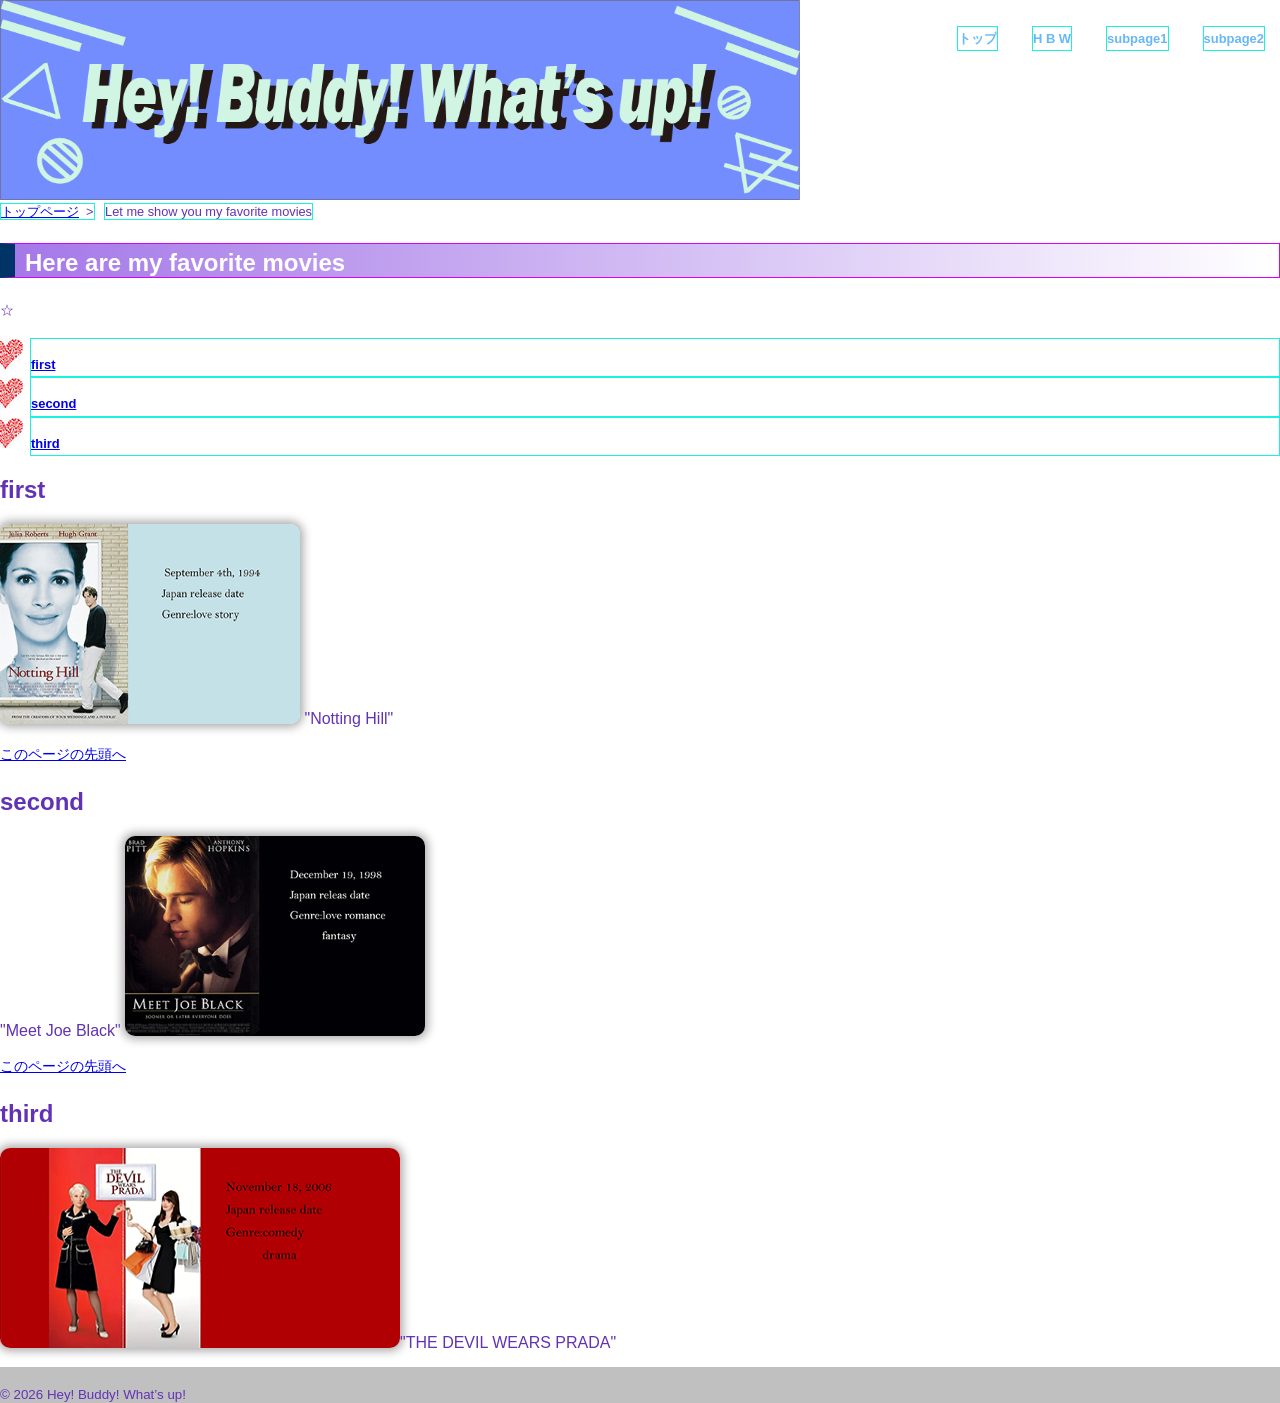
<file: content1.html>
<!DOCTYPE html>
<html lang="ja">

<head>
    <meta charset="UTF-8">
    <title>『Hey! Buddy! What’s up!』</title>
    <link rel="stylesheet" href="css/mystyle.css">
</head>

<body>
    <header>
        <div class="header-in">
            <a href="content1.html" id="pagetop"><img src="image/logo.png" width="800" height="200" alt="ひいらぎ不動産"></a>
            <nav>
                <ul>
                    <li><a href="index.html">トップ</a></li>
                    <li><a href="content1.html">H B W</a></li>
                    <li><a href="sub01.html">subpage1</a></li>
                    <li><a href="sub02.html">subpage2</a></li>
                </ul>
            </nav>
        </div>
    </header>
    <article>
        <ol>
            <li><a href="index.html">トップページ</a>&nbsp;&nbsp;&gt;</li>
            <li>Let me show you my favorite movies</li>
        </ol>
        <h1 class="sub-h1">Here are my favorite movies</h1>
        <p>☆</p>
        <ul class="point-list" >
            <li><a href="#point1" >first</a></li>
            <li><a href="#point2">second</a></li>
            <li><a href="#point3">third</a></li>
        
        </ul>
        <section id="MorningのMy　FRIEND">
            <h2><a id="point1">first</a></h2>
            <img src="image/first-image.png" width="300" height="200"class="point-img">
            "Notting Hill"
            <p>
            </p>
            <p class="sentou"><a href="#pagetop">このページの先頭へ</a></p>
        </section>
        <section>
            <h2><a id="point2">second</a></h2>
            "Meet Joe Black"
            <img src="image/second-image.png" width="300" height="200"class="point-img">
            <p>
            </p>
            <p class="sentou"><a href="#pagetop">このページの先頭へ</a></p>
        </section>
        <section>
            <h2><a id="point3">third</a></h2>
            <img src="image/3image.png" width="400" height="200"class="point-img">"THE DEVIL WEARS PRADA"
            <p>
            </p>
            
        </section>
        <section>
            
        </section>
        
    </article>
    <footer>
        <p></p>
        <address><br>
            </address>
        <small>&copy; 2026 Hey! Buddy! What’s up!</small>
    </footer>
</body>

</html>
</file>
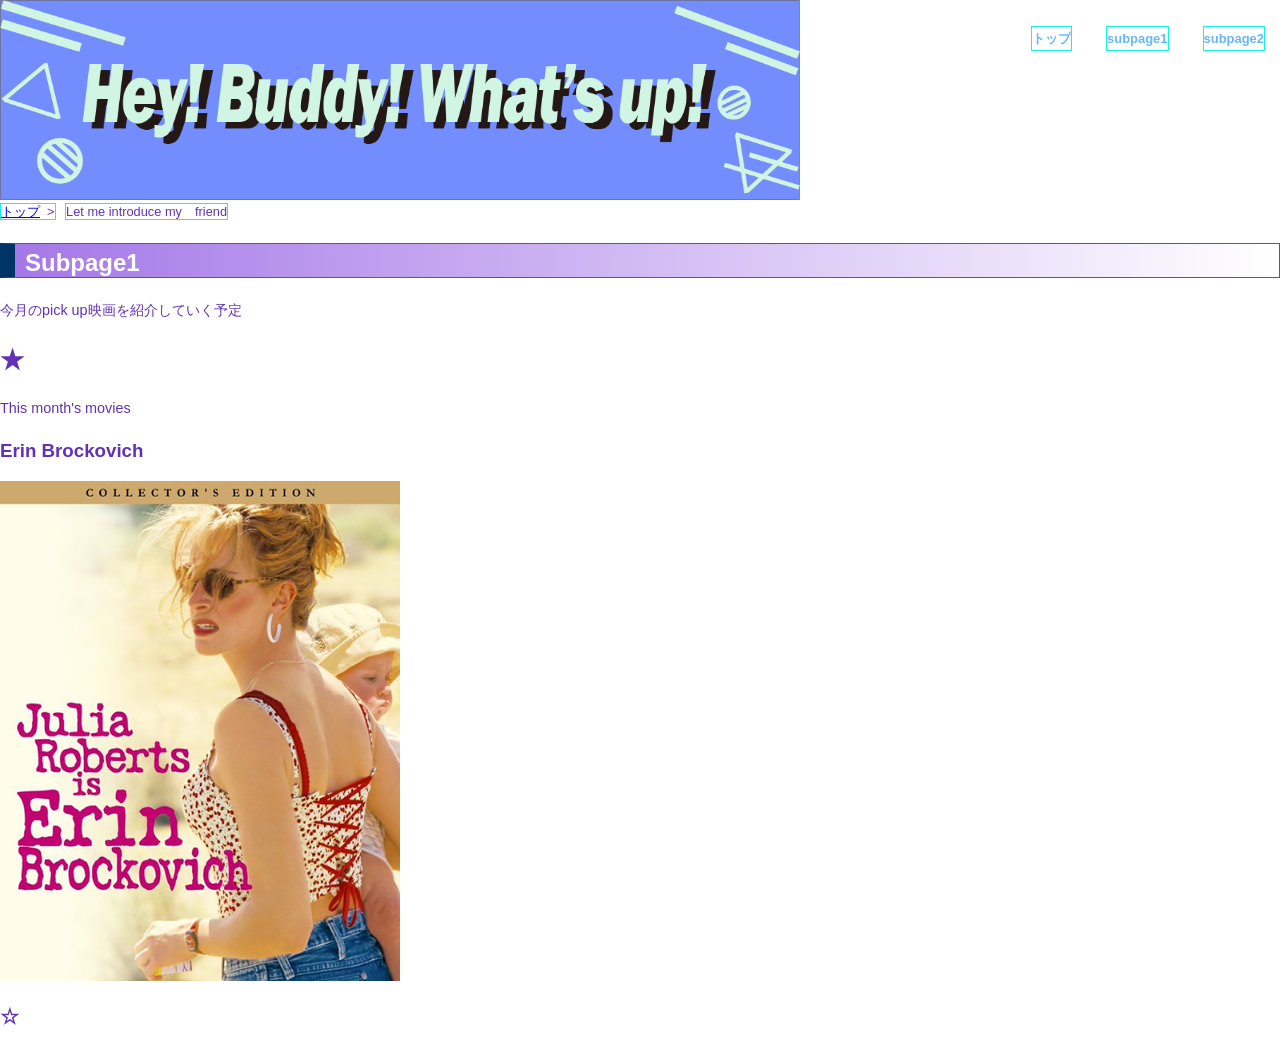
<file: sub01.html>
<!DOCTYPE html>
<html lang="ja">

<head>
    <meta charset="UTF-8">
    <title>トップページ：『Hey! Buddy! What’s up!』</title>
    <link rel="stylesheet" href="css/mystyle.css">
</head>


<body>
    <header>
        <!--トップページのロゴ画像-->
            <a href="index.html" id="pagetop"><img src="image/logo.png" width="800" height="200" ></a>
            <nav>
                <ul>
                    <li><a href="index.html">トップ</a></li>
                    <li><a href="content1.html">subpage1</a></li>
                    <li><a href="sub02.html">subpage2</a></li>
                </ul>
            </nav>
        </!->
    </header>
    <article class="page">
        <ol>
            <li><a href="index.html">トップ</a>&nbsp;&nbsp;&gt;</li>
            <li>Let me introduce my　friend</li>
        </ol>
        <h1 class="sub-h1">Subpage1</h1>
        <p>今月のpick up映画を紹介していく予定</p>
        <section>
            <h2>★</h2>
            <p>This month's movies</p>
        </section>
        <section>
            <h3>Erin Brockovich</h3>
            <img src="image/4image.png" width="400" height="500"
        </section>
        <section>
            <h3>☆</h3>
            <p></p>
        </section>
        <section>
            <h3></h3>
        
         </section>
    </article>
    <footer>
 
    </footer>
</body>

</html>
</file>
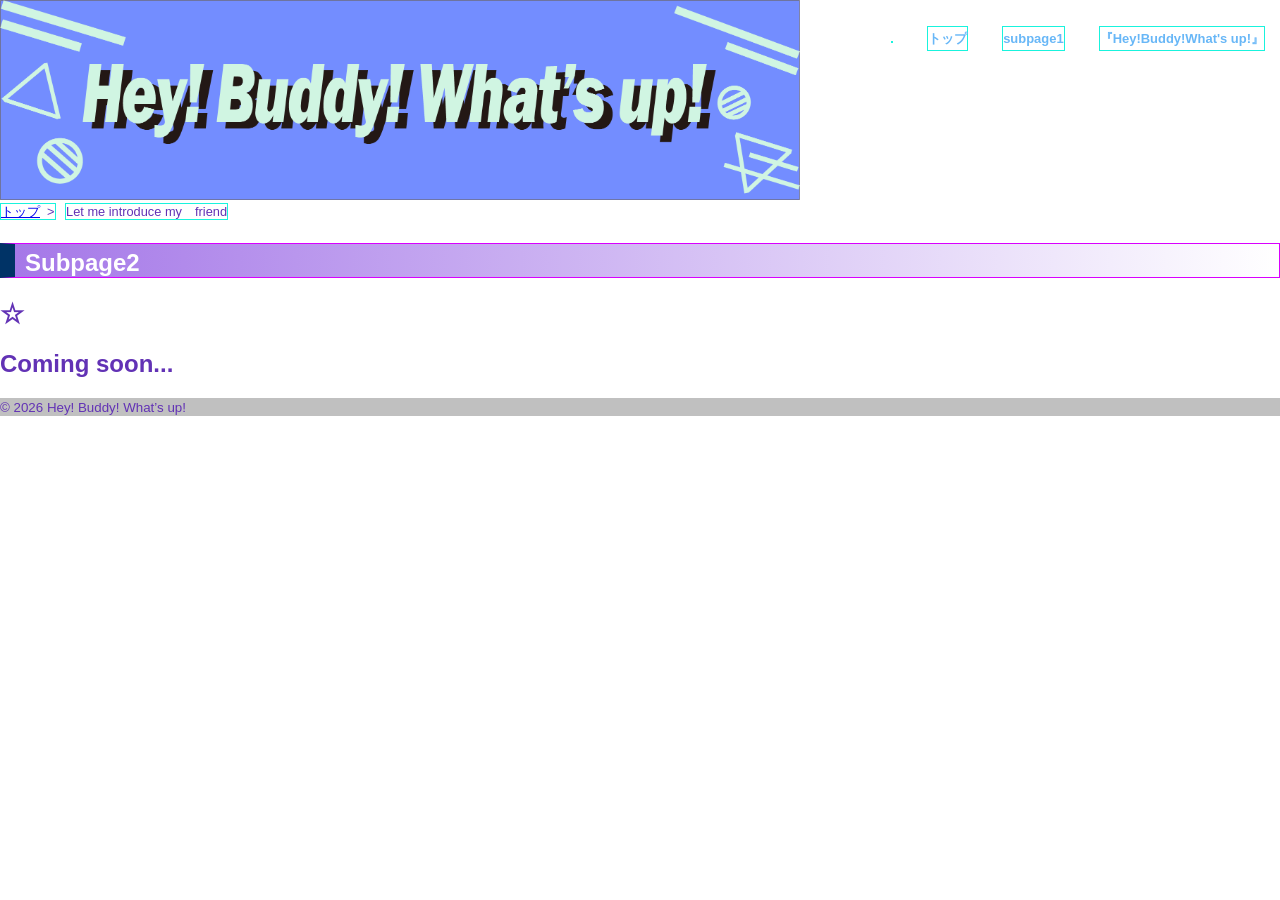
<file: sub02.html>
<!DOCTYPE html>
<html lang="ja">

<head>
    <meta charset="UTF-8">
    <title>Hey! Buddy! What’s up! subpage2</title>
    <link rel="stylesheet" href="css/mystyle.css">
    <meta name="description" content="ひいらぎ不動産の会社案内のページです。会社概要、アクセスマップを紹介しています。">
    <meta name="viewport" content="width=device-width">
</head>

<body>
    <header>
        <a href="index.html" id="pagetop"><img src="image/logo.png" width="800" height="200"></a>
        <nav>
            <ul>
                <li></li>
                <li><a href="index.html">トップ</a></li>
                <li><a href="sub01.html">subpage1</a></li>
                <li><a href="content1.html">『Hey!Buddy!What's up!』</a></li>
            </ul>
        </nav>
        </div>
    </header>
    <article class="page">
        <ol>
            <li><a href="index.html">トップ</a>&nbsp;&nbsp;&gt;</li>
            <li>Let me introduce my　friend</li>
        </ol>
        <h1 class="sub-h1">Subpage2</h1>
        <p></p>
        <section>
            <h2>☆</h2>
        </section>
        <section>
            <h2>Coming soon...</h2>
        </section>
    </article>
    <footer>
        
        <small>&copy; 2026 Hey! Buddy! What’s up!</small>
    </footer>
</body>

</html>
</file>
<file: css/mystyle.css>
@charset "utf-8";

body{
    background-color: #ffffff;
    color: #6232b5;
    font-family: "メイリオ", "Hiragino Sans", sans-serif;
    margin: 0;
    padding: 0;
}

p{
    font-size: 90%;
    line-height: 1.8;
}

h1{
    color:#fff;
	background: linear-gradient(to left,#ffffff, #a578e8);
}

footer{
    background-color: #c0c0c0;
}

.subhead{
    background-color: #808000;
}

footer{
    background-color: #c0c0c0;
}

.subhead{
    background-color: #808000;
}

.navy{
    color: #800071;
}

.red{
    color: #ff0000;
}

ul{
    list-style-type: none;
    padding-left: 0;
    font-size: 90%;
    line-height: 1.8;
}

li{
    list-style-type: none;
    padding-left: 0;
    font-size: 90%;
    line-height: 1.8;
}

ul time{
    background-color: #999999;
    color: #ffffff;
    border-radius: 10px;
    font-size: 90%;
    padding-left: 5px;
    padding-right: 5px;
    margin-right: 5px;
}

nav ul{
    list-style: none;
    padding: 0;
    font-weight: bold;
    text-align: right;
    padding-top: 26px;
    padding-bottom: 5px;
    margin: 0;
}

nav li{
    display: inline-block;
    margin: 0 15px;
}

article{
    position: relative;
    clear: both;
}

header img{
    float: left;
}

li{
    border: 1px solid rgb(25, 243, 221);
}
.sub-h1{
	border: 1px solid rgb(217, 0, 255);
	background: linear-gradient(to left,#ffffff, #a578e8);
	padding-top: 5px;
	padding-left: 10px;
	border-left: 15px solid #003366;
}
.point-list{
    list-style-image:url(../image/list.heart.jpg);
    font-weight:bold;
    margin-left: 30px;
}
.point-img{
    box-shadow: 0px 0px 10px 3px #aaaaaa;
    border-radius: 10px;
}
ol li{
    display: inline;
    margin-right: 5px;
    font-size: 80%;
}
ol{
    padding-left: 0;
}

.point-img{
    float: none;
}

nav ul a{
    text-decoration:none;
    color: #68b7f7;
}
nav ul a:hover{
    color:#feade9;
}
table{
    border:1px solid #f19edf;
    font-size:90%;
    margin-left:auto;
    margin-right:auto;
    margin-bottom:20px;
}
th{
    background-color:#ccccff;
    border:1px solid #9096e8;
    padding:10px;
    width:20%
}
td{
    border:1px solid #d59de5;
    padding:10px;
}
/*959以下の場合*/
</file>
